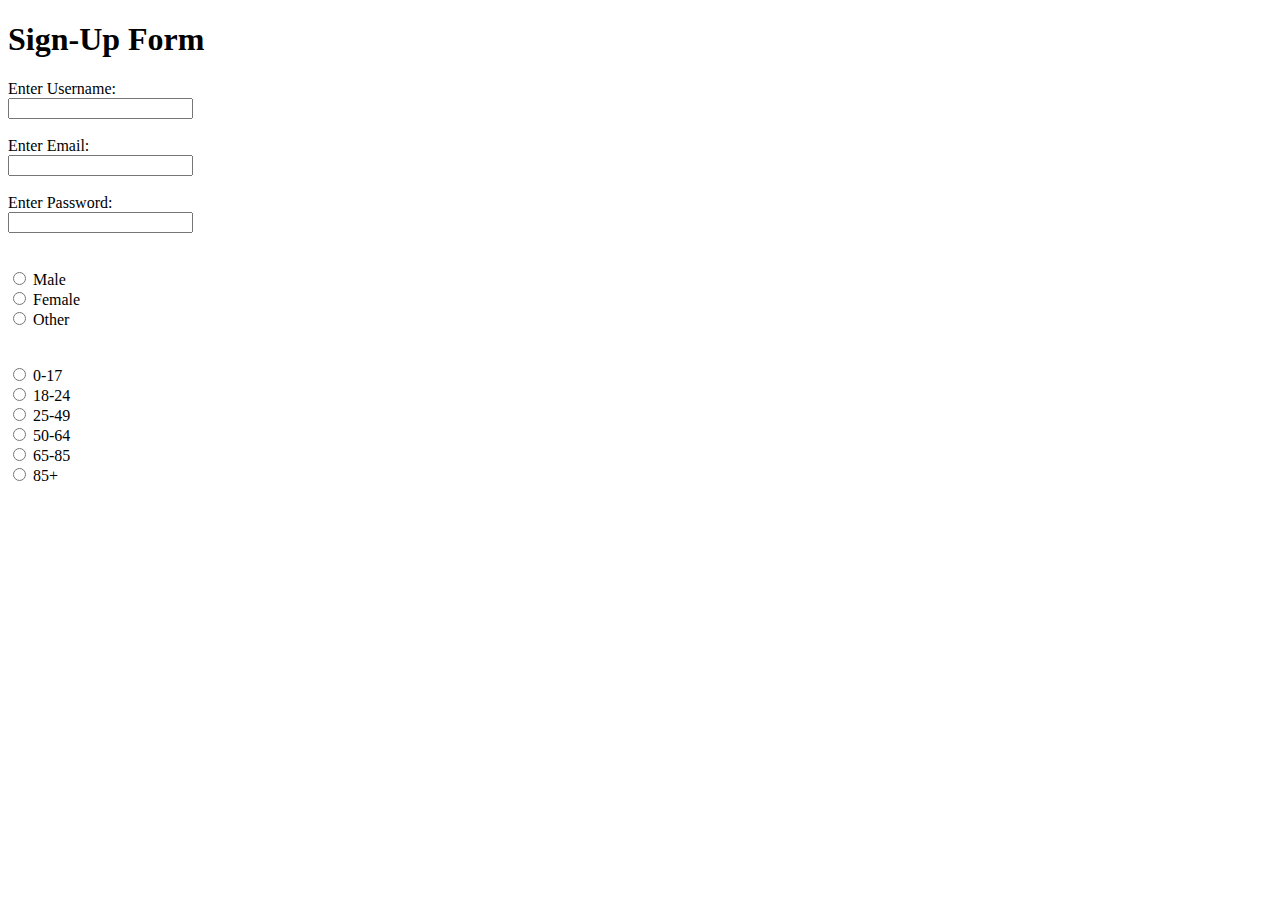
<file: index.html>
<!DOCTYPE html>
<html>

    <head>
        <title> HTML Forms </title>
    </head>

    <body>

            <h1> Sign-Up Form </h1>

<form>

        <label for="username"> Enter Username: </label> <br>
            <input type="text" id="username" name="username"> <br> <br>
    
        <label for="email"> Enter Email: </label> <br>
            <input type="email" id="email" name="email"> <br> <br>
    
        <label for="password"> Enter Password: </label> <br>
            <input type="password" id="password" name="password"> 

<br> <br> <br>

        <input type="radio" name="gender" value="male" id="option_male"> 
            <label for="option_male"> Male </label> <br>

        <input type="radio" name="gender" value="female" id="option_female"> 
            <label for="option_female"> Female </label> <br>

        <input type="radio" name="gender" value="other" id="option_other">
            <label for="option_other"> Other </label> <br>


<br> <br>


        <input type="radio" name="age" value="0-17" id="age"> 
            <label for="option_17"> 0-17 </label> <br>

        <input type="radio" name="age" value="18-24" id="age"> 
            <label for="option_24"> 18-24 </label> <br>

        <input type="radio" name="age" value="25-49" id="age"> 
            <label for="option_49"> 25-49 </label> <br>

        <input type="radio" name="age" value="50-64" id="age">
            <label for="option_64"> 50-64 </label> <br>

        <input type="radio" name="age" value="65-85" id="age"> 
            <label for="option_85"> 65-85 </label> <br>

        <input type="radio" name="age" value="85+" id="age"> 
            <label for="option_85+"> 85+ </label> <br>

</form>

</body>

</html>
</file>
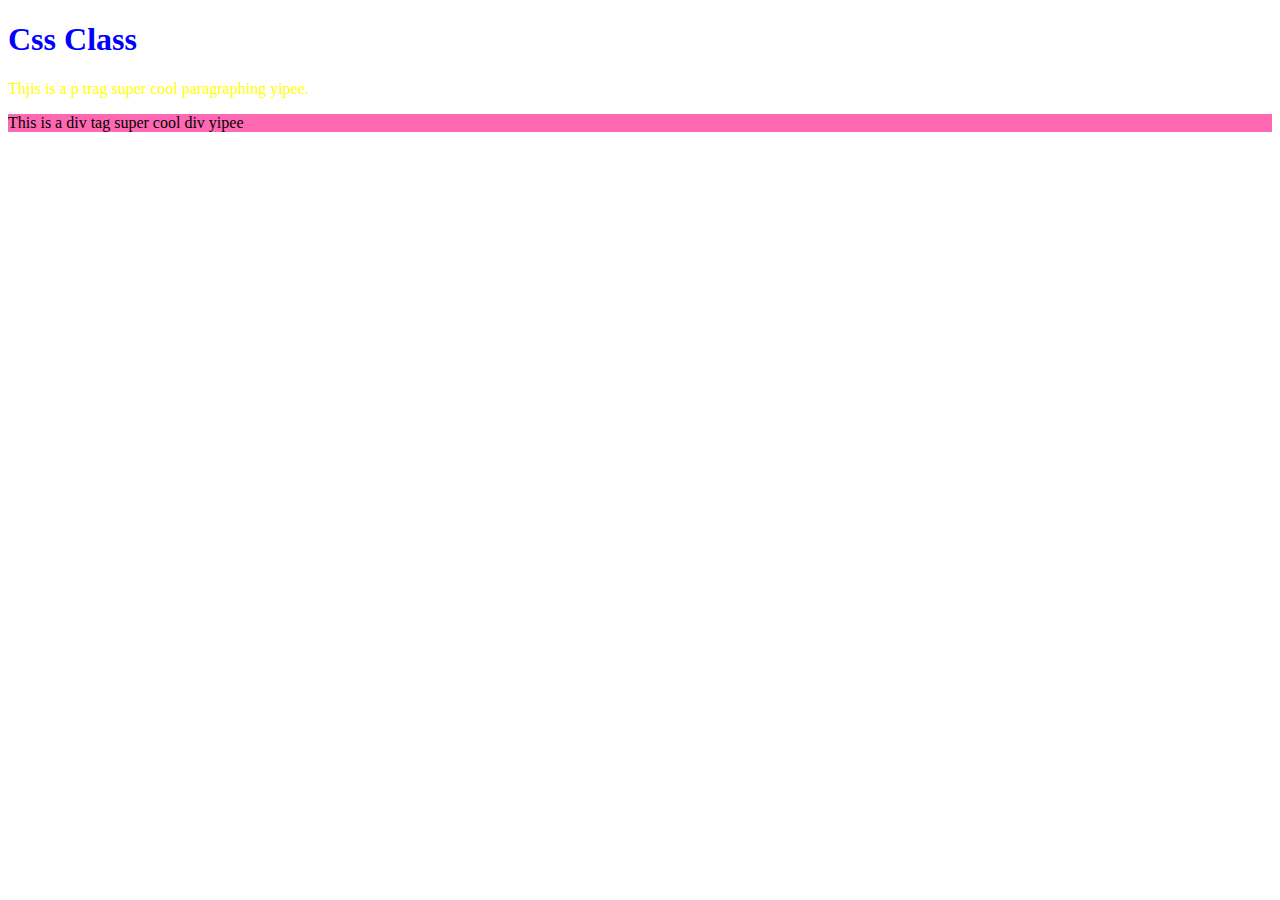
<file: CssLesson1.html>
<!Doctype html>
<html>
    <head> 
        <title>
            Css Class
        </title>

        <link rel="stylesheet" href="CssClass.css">
        <style>
            p {
                color: yellow;
            }
        </style>

    </head>


    <body>

        <h1 style="color: blue;"> Css Class </h1>

        <p> Thjis is a p trag super cool paragraphing yipee. </p>

        <div> This is a div tag super cool div yipee </div>

    <body>
</html>
</file>
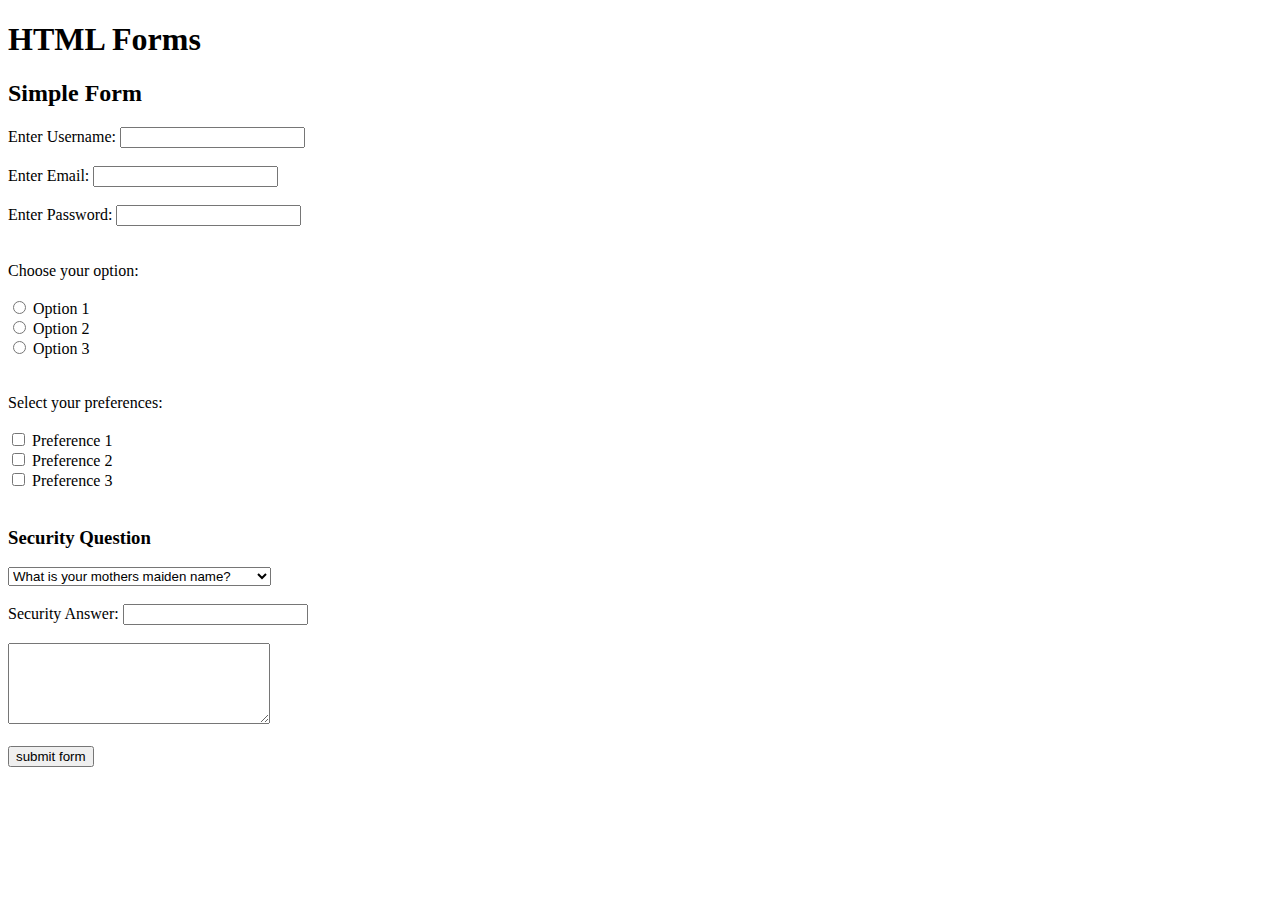
<file: Form Recreation.html>
<!DOCTYPE html>
<html>

    <head>
        <title> HTML Forms </title>
    </head>

    <body>

            <h1> HTML Forms </h1>

            <h2> Simple Form </h2>
<form>

        <label for="username"> Enter Username: </label>                                             <!-- This creates the label for the textbox "username"-->
            <input type="text" id="username" name="username"> <br> <br>                             <!-- This creates the texbox with the text data type-->
    
        <label for="email"> Enter Email: </label>                                                   <!-- This creates the label for the textbox "email"-->
            <input type="email" id="email" name="email"> <br> <br>                                  <!-- This creates the texbox with the email data type-->
    
    
        <label for="password"> Enter Password: </label>                                             <!-- This creates the label for the textbox "password"-->
            <input type="password" id="password" name="password">                                   <!-- This creates the texbox with the password data type-->
    
<br> <br> <br>


    <label for="option"> Choose your option: </label> <br><br>

        <input type="radio" name="option" value="option 1" id="option_1">                           <!-- This creates the radio button for option 1-->
            <label for="option_1"> Option 1 </label> <br>                                           <!-- This creates the label for option 1-->

        <input type="radio" name="option" value="option 2" id="option_2">                           <!-- This creates the radio button for option 2-->
            <label for="option_2"> Option 2 </label> <br>                                           <!-- This creates the label for option 2-->

        <input type="radio" name="option" value="option 3" id="option_3">                           <!-- This creates the radio button for option 3-->
            <label for="option_3"> Option 3 </label> <br>                                           <!-- This creates the label for option 3-->

            
<br><br>


        <label for="preferences">Select your preferences:</label><br><br>

            <input type="checkbox" name="preferences" value="preference 1" id="preference1">        <!-- This creates the check box for preference 1-->
                <label for="preference1">Preference 1</label><br>                                   <!-- This creates the label for preference 1-->

            <input type="checkbox" name="preferences" value="preference 2" id="preference2">        <!-- This creates the check box for preference 2-->
                <label for="preference2">Preference 2</label><br>                                   <!-- This creates the label for preference 2-->

            <input type="checkbox" name="preferences" value="preference 3" id="preference3">        <!-- This creates the check box for preference 3-->
                <label for="preference3">Preference 3</label> <br>                                  <!-- This creates the label for preference 3-->


<br>


        <label for="security_question"> <h3> Security Question </h3> </label>
            <select name="security_question" id="security_question">
                <option value="q1"> What is your mothers maiden name? </option>

                <option value="q2"> Who was your favourite childhood actor? </option>

                <option value="q3"> What Town were you born in? </option>

                <option value="q4"> What is your favourite TV show? </option>
            </select> <br> <br>

          <label for="answer"> Security Answer: </label>  
            <input type="text" id="answer" name="answer">


            <br> <br>


            <textarea name="security_answer" id="security_answer" cols="30" rows="5" placeholder="Answer the question above."> </textarea>


<br> <br>
    

        <input type="submit" value="submit form">

        
</form>
    </body>
</html>
</file>
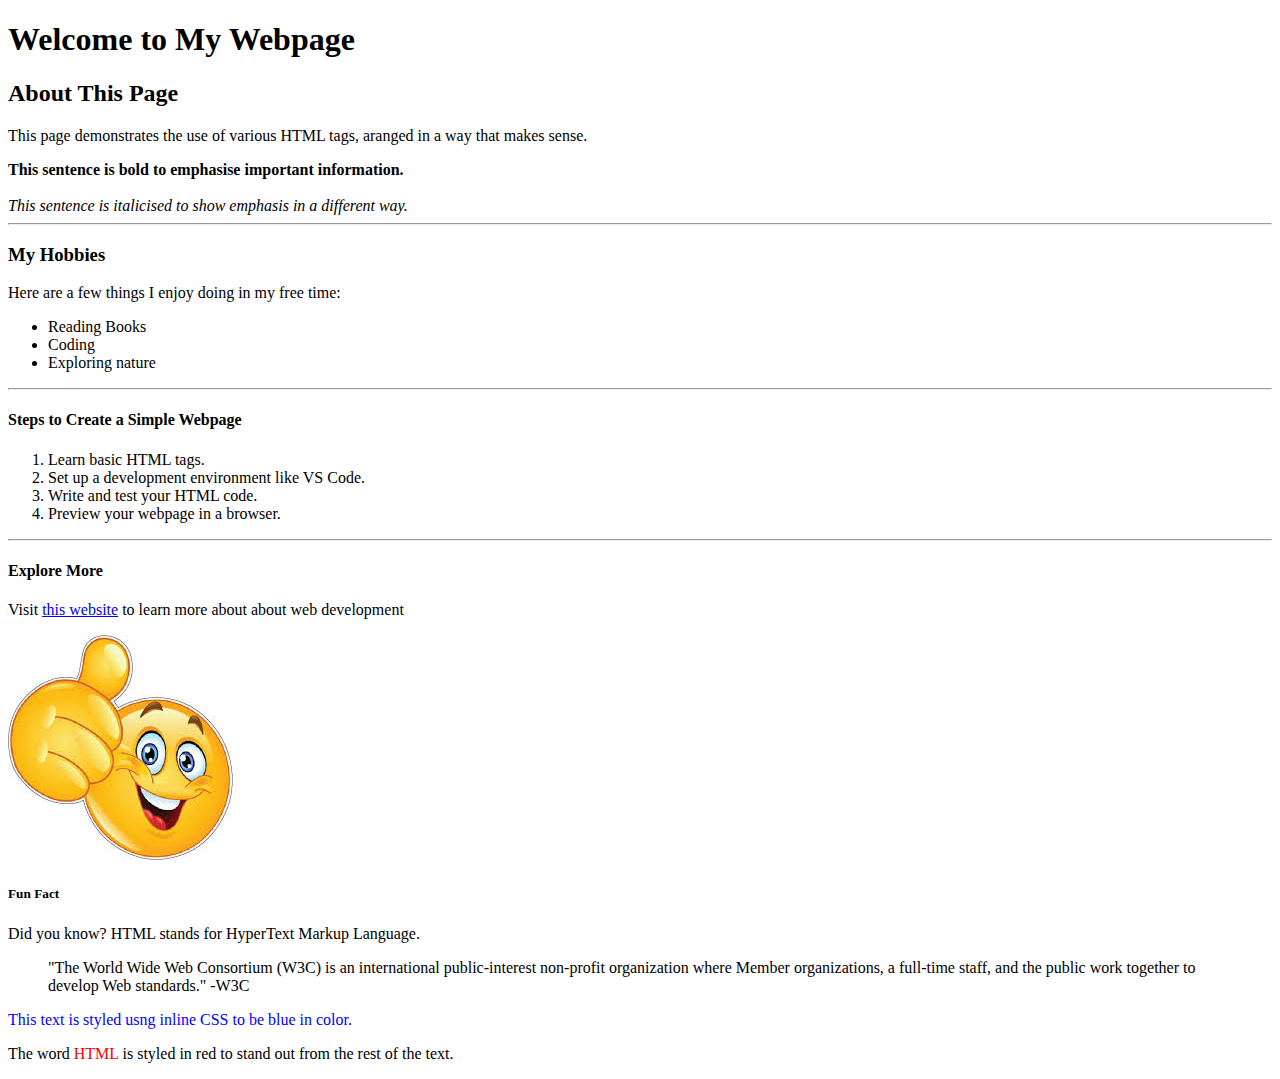
<file: recreation.html>
<!DOCTYPE html>
<html>

<head>
    <title> Website Recreation Task</title>
</head>

<body>

    <h1> Welcome to My Webpage </h1>


    <h2> About This Page </h2>                           <!-- This is the start of the 'About This Page' section. -->


<p> This page demonstrates the use of various HTML tags, aranged in a way that makes sense. </p> 

<strong> This sentence is bold to emphasise important information. </strong> <br> <br>

<i> This sentence is italicised to show emphasis in a different way. </i> 
<br>

<hr>

    <h3> My Hobbies </h3>                               <!-- This is the start of the 'My Hobbies' section -->



<p> Here are a few things I enjoy doing in my free time: </p>

 <ul>                                                   <!-- This creates an unordered list, in this case, bullet points. -->
    <li> Reading Books </li>
    <li> Coding </li>
    <li> Exploring nature </li>
</ul>

<hr>

    <h4> Steps to Create a Simple Webpage </h4>         <!-- This is the start of the 'Simple Webpage Design' section. -->

<ol>                                                    <!-- This creates an ordered list. -->
    <li> Learn basic HTML tags. </li>
    <li> Set up a development environment like VS Code. </li>
    <li> Write and test your HTML code. </li>
    <li> Preview your webpage in a browser. </li>
</ol>

<hr>

<h4> Explore More </h4>                                 <!-- This is the start of the 'Explore More' section -->


<p> Visit <a href="https://youtu.be/dQw4w9WgXcQ?si=RkudnnmGLcWmyMa"> this website</a> to learn more about about web development </p>

<img src="thumbs up emoji.jpg">                         <!-- As this image is in the same file as the HTML document, only the name of the image is needed, as opposed to the path. -->
<br>

    <h5> Fun Fact </h5>

    
<p> Did you know? HTML stands for HyperText Markup Language. </p>

<blockquote cite="https://www.w3.org/about">
    "The World Wide Web Consortium (W3C) is an international public-interest non-profit organization where Member organizations, a full-time staff, and the public work together to develop Web standards." -W3C
</blockquote>

<p style="color: blue;"> This text is styled usng inline CSS to be blue in color. </p>

<p> The word <span style="color: red">HTML</span> is styled in red to stand out from the rest of the text. </p>

</body>

</html>
</file>
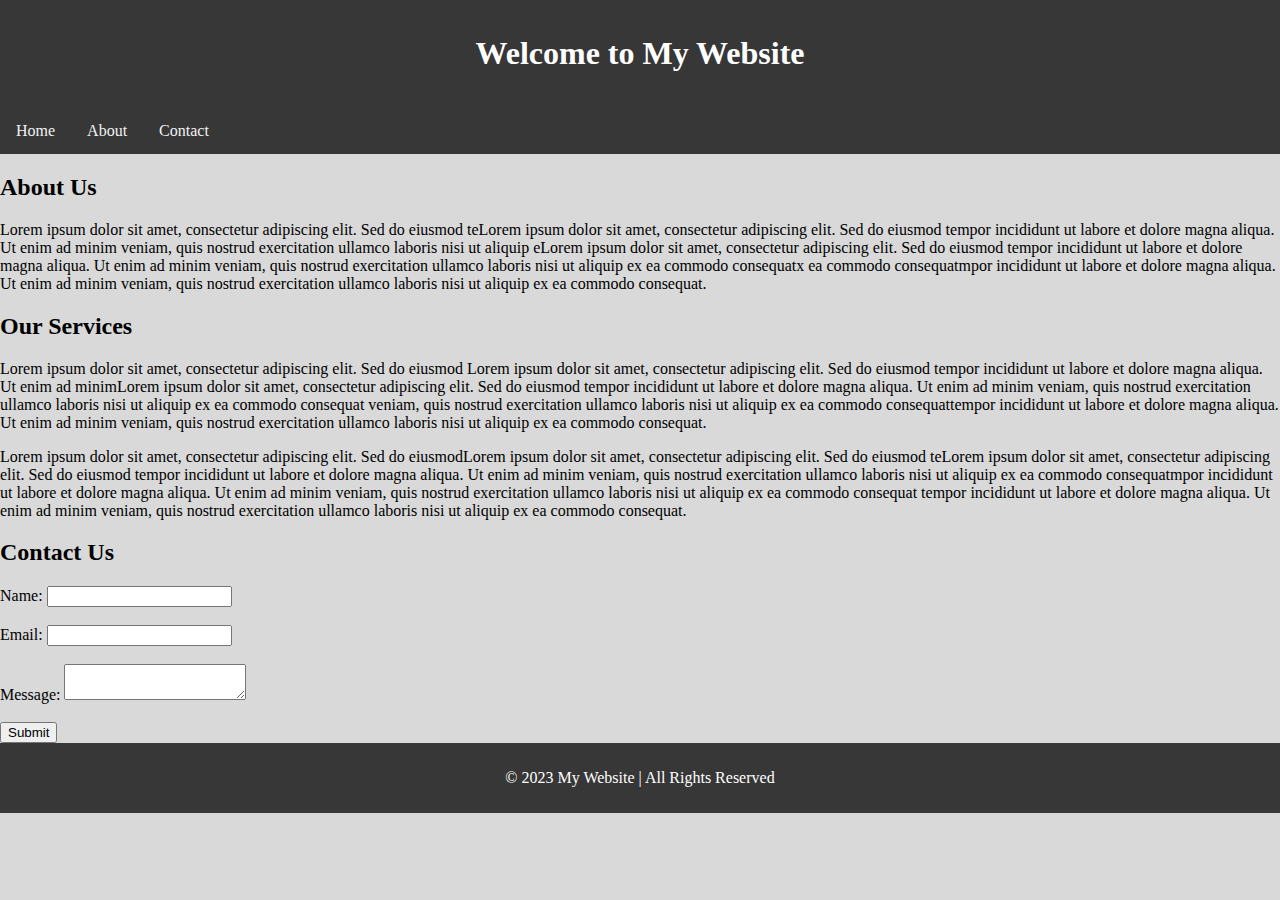
<file: RecreationTask.html>
<!DOCTYPE html>
<html>

<head>
  <title>My First Webpage</title>
  <link rel="stylesheet" href="task.css">
</head>
 
<body>
  <header class="head">
    <h1 class="header"> Welcome to My Website </h1>
  </header>

  <nav class="topnav">
    <div> 
      <a href="#">Home</a>
      <a href="#">About</a>
      <a href="#">Contact</a>
    </div>
  </nav>

  <main class="body">
    <h2>About Us</h2>
    <p>Lorem ipsum dolor sit amet, consectetur adipiscing elit. Sed do eiusmod teLorem ipsum dolor sit amet, consectetur adipiscing elit. Sed do eiusmod tempor incididunt ut labore et dolore magna aliqua. Ut enim ad minim veniam, quis nostrud exercitation ullamco laboris nisi ut aliquip eLorem ipsum dolor sit amet, consectetur adipiscing elit. Sed do eiusmod tempor incididunt ut labore et dolore magna aliqua. Ut enim ad minim veniam, quis nostrud exercitation ullamco laboris nisi ut aliquip ex ea commodo consequatx ea commodo consequatmpor incididunt ut labore et dolore magna aliqua. Ut enim ad minim veniam, quis nostrud exercitation ullamco laboris nisi ut aliquip ex ea commodo consequat.</p>

    <h2>Our Services</h2>
    <p>Lorem ipsum dolor sit amet, consectetur adipiscing elit. Sed do eiusmod Lorem ipsum dolor sit amet, consectetur adipiscing elit. Sed do eiusmod tempor incididunt ut labore et dolore magna aliqua. Ut enim ad minimLorem ipsum dolor sit amet, consectetur adipiscing elit. Sed do eiusmod tempor incididunt ut labore et dolore magna aliqua. Ut enim ad minim veniam, quis nostrud exercitation ullamco laboris nisi ut aliquip ex ea commodo consequat veniam, quis nostrud exercitation ullamco laboris nisi ut aliquip ex ea commodo consequattempor incididunt ut labore et dolore magna aliqua. Ut enim ad minim veniam, quis nostrud exercitation ullamco laboris nisi ut aliquip ex ea commodo consequat.</p>

    <p>Lorem ipsum dolor sit amet, consectetur adipiscing elit. Sed do eiusmodLorem ipsum dolor sit amet, consectetur adipiscing elit. Sed do eiusmod teLorem ipsum dolor sit amet, consectetur adipiscing elit. Sed do eiusmod tempor incididunt ut labore et dolore magna aliqua. Ut enim ad minim veniam, quis nostrud exercitation ullamco laboris nisi ut aliquip ex ea commodo consequatmpor incididunt ut labore et dolore magna aliqua. Ut enim ad minim veniam, quis nostrud exercitation ullamco laboris nisi ut aliquip ex ea commodo consequat tempor incididunt ut labore et dolore magna aliqua. Ut enim ad minim veniam, quis nostrud exercitation ullamco laboris nisi ut aliquip ex ea commodo consequat.</p>

   

    <h2>Contact Us</h2>
    <form>
      <label for="name">Name:</label>
      <input type="text" id="name" name="name"><br><br>

      <label for="email">Email:</label>
      <input type="email" id="email" name="email"><br><br>

      <label for="message">Message:</label>
      <textarea id="message" name="message"></textarea><br><br>

      <input type="submit" value="Submit">
    </form>
  </main>

  <footer class="footer">
    <p style="color: white;">&copy; 2023 My Website | All Rights Reserved</p>
  </footer>
</body>
</html>
</file>
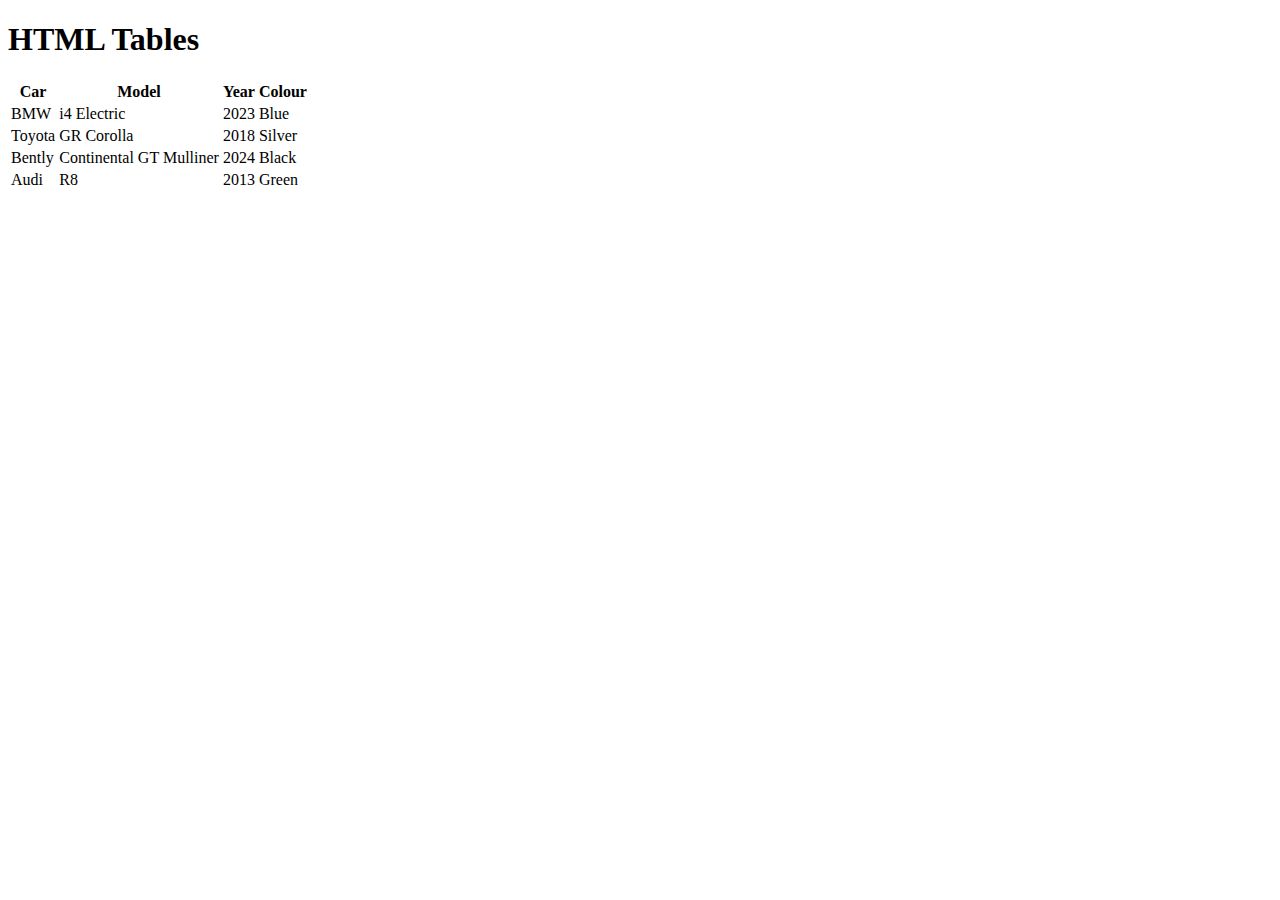
<file: table.html>
<!DOCTYPE html>
<html>

    <head>
        <title> HTML Table </title>
    </head>

<body>

    <h1> HTML Tables </h1>

<table>
    <tr> 
        <th> Car </th>
        <th> Model </th>
        <th> Year </th>
        <th> Colour </th>
    </tr>

    <tr>
        <td> BMW </td>
        <td> i4 Electric </td>
        <td> 2023 </td>
        <td> Blue </td>    
    </tr>

    <tr>
        <td> Toyota </td>
        <td> GR Corolla </td>
        <td> 2018 </td>
        <td> Silver </td>
    </tr>

    <tr>
        <td> Bently </td>
        <td> Continental GT Mulliner </td>
        <td> 2024 </td>
        <td> Black </td>
    </tr>

    <tr>
        <td> Audi </td>
        <td> R8 </td>
        <td> 2013 </td>
        <td> Green </td>
    </tr>

</table>

</body>

</html>
</file>
<file: CssClass.css>
div {
    background-color:hotpink
}
</file>
<file: task.css>
* {
    box-sizing: border-box;
  }
  
.head{
    background-color: #373738;
    padding: 14px 16px;
    color: white;
    text-align: center;
}

  body {
    margin: 0;
    background-color: #d9d9d9;
  }
  
  /* Style the top navigation bar */
  .topnav {
    overflow: hidden;
    background-color: #373738;
  }
  
  /* Style the topnav links */
  .topnav a {
    float: left;
    display: block;
    color: #f2f2f2;
    text-align: center;
    padding: 14px 16px;
    text-decoration: none;
  }
  
  /* Change color on hover */
  .topnav a:hover {
    background-color: #ddd;
    color: black;
  }
  
  .footer {
    background-color: #373738;
    text-align: center;
    padding: 10px;
  }
</file>
